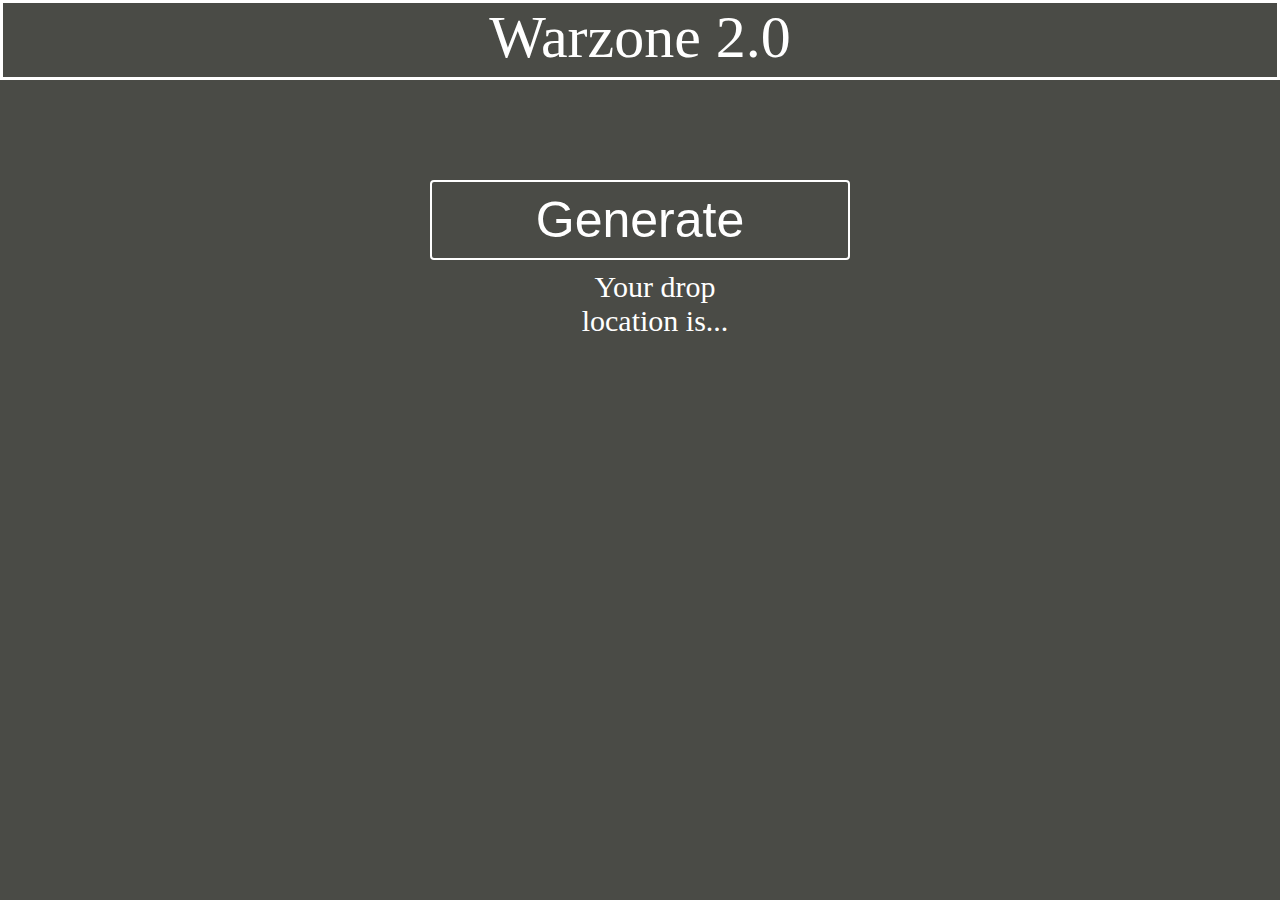
<file: html/locations.html>
<!DOCTYPE html>
<html lang="en">
<head>
    <meta charset="UTF-8">
    <meta http-equiv="X-UA-Compatible" content="IE=edge">
    <meta name="viewport" content="width=device-width, initial-scale=1.0">
    <title>Warzone Drop Location Generator</title>
    <link rel="stylesheet" href="/css/locations.css">
</head>
<body>
    <div class="wrapper">
    <div class="box div1">Warzone 2.0</div>
    <button class="generate">Generate</button>
    <p class="location">Your drop location is...</p>
    </div>
    <script src="/js/main.js"></script>
</body>
</html>
</file>
<file: css/locations.css>
* {
    margin: 0;
    padding: 0;
}

body {
    background-color: #4a4b46;
}

.wrapper {
    display: grid;
    grid-template-columns: repeat(12, [col-start] 1fr);
    grid-auto-rows: minmax(80px, auto);
    gap: 10px;
    color: white;
}

.box {
    background-color: transparent;
    border: 3px solid white;
    grid-column: col-start / span 12;
    text-align: center;
    font-size: 60px;
    cursor: default;
}

.generate {
    background-color: transparent;
    border: 2px solid white;
    border-radius: 4px;
    grid-column: col-start 5 / span 4;
    grid-row: 3;
    font-size: 50px;
    color: white;
    cursor: pointer;
}

.generate:hover {
    background-color: #4b4b50;
}

.location {
    color: white;
    font-size: 30px;
    grid-row: 4;
    grid-column: col-start 6 / span 2;
    margin-left: 30px;
    text-align: center;
}
</file>
